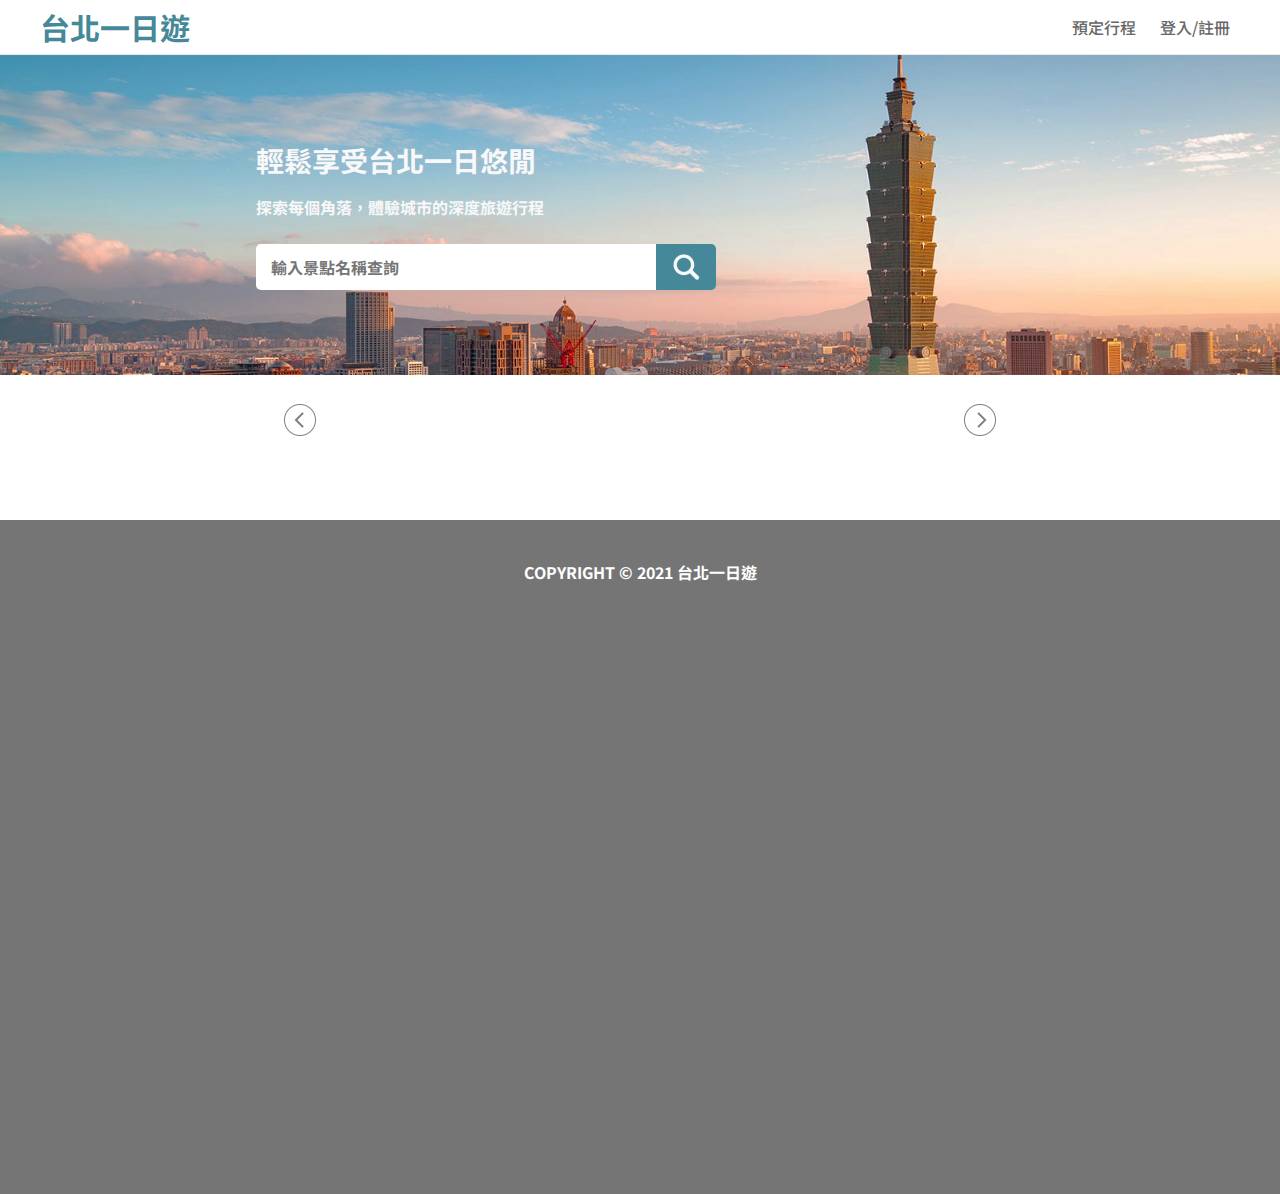
<file: app/templates/index.html>
<!DOCTYPE html>
<html lang="en">

<head>
  <meta charset="UTF-8">
  <meta name="viewport" content="width=device-width, initial-scale=1.0">
  <link href="https://fonts.googleapis.com/css?family=Noto+Sans+TC&display=swap&subset=chinese-traditional"
    rel="stylesheet">
  <title>台北一日遊</title>
  <!-- <link rel="stylesheet" href="{{ url_for('static', filename='style.css') }}"> -->
  <link rel="stylesheet" href="../static/style.css">
  <script src="../static/js/header.js"></script>
</head>

<body>
  <header class="desktop"></header>

  <section>
    <div class="welcome">
      <div class="text">
        <div class="slogan">
          <div class="title">輕鬆享受台北一日悠閒</div>
          <div class="subtitle">探索每個角落，體驗城市的深度旅遊行程</div>
        </div>
        <div class="search-bar">
          <input class="search-input" type="text" placeholder="輸入景點名稱查詢">
          <button class="search-btn" onclick="searchKeyword()">
            <img src="../static/search_icon.png" alt="">
          </button>
        </div>
      </div>
    </div>
  </section>

  <main>
    <div class="list-bar">
      <span class="left-container">
        <button class="left-arrow" onclick="moveLeft()"></button>
      </span>

      <span class="mid-container">
        <div class="mid-container-list"></div>
      </span>

      <span class="right-container">
        <button class="right-arrow" , onclick="moveRight()"></button>
      </span>
    </div>

    <div class="attractions">
      <div class="attractions-group"></div>
    </div>

    <div class="footer">COPYRIGHT © 2021 台北一日遊</div>
    <div class="footer-fill"></div>
  </main>


  <script>
    const ip_adress = "http://localhost:3000";

    const moveLeft = () => {
      const midContainerList = document.querySelector('.mid-container-list');
      const scrollAmount = 100; // Adjust this value as needed

      midContainerList.scrollTo({
        left: midContainerList.scrollLeft - scrollAmount,
        behavior: 'smooth',
      });
    };

    const moveRight = () => {
      const midContainerList = document.querySelector('.mid-container-list');
      const scrollAmount = 100; // Adjust this value as needed

      midContainerList.scrollTo({
        left: midContainerList.scrollLeft + scrollAmount,
        behavior: 'smooth',
      });
    };

    const createAttration = (name, imgSrc, mrt, category, id_value) => {
      // 創建 attration 元素
      const attration = document.createElement('div');
      attration.classList.add('attration');
      attration.addEventListener('click', () => {
        // window.open(`${ip_adress}/attraction/${id_value}`, '_blank');
        window.location.href = `${ip_adress}/attraction/${id_value}`;
      });

      // 創建 attration-img 元素
      const attrationImg = document.createElement('div');
      attrationImg.classList.add('attration-img');

      // 創建 attration-file 元素
      const attrationFile = document.createElement('img');
      attrationFile.classList.add('attration-file');
      attrationFile.src = imgSrc;
      attrationFile.alt = '';
      // attrationFile.onclick(`${ip_adress}/api/attraction/${id_value}`)
      attrationImg.appendChild(attrationFile);

      // 創建 attration-name 元素
      const attrationName = document.createElement('div');
      attrationName.classList.add('attration-name');
      attrationName.textContent = name;
      attrationImg.appendChild(attrationName);

      // 添加 attration-img 到 attration
      attration.appendChild(attrationImg);

      // 創建 attration-details 元素
      const attrationDetails = document.createElement('div');
      attrationDetails.classList.add('attration-details');

      // 創建 attration-info 元素
      const attrationInfo = document.createElement('div');
      attrationInfo.classList.add('attration-info');

      // 創建兩個 div 元素並設置內容
      const div1 = document.createElement('div');
      div1.textContent = mrt;
      attrationInfo.appendChild(div1);

      const div2 = document.createElement('div');
      div2.textContent = category;
      attrationInfo.appendChild(div2);

      // 添加 attration-info 到 attration-details
      attrationDetails.appendChild(attrationInfo);

      // 添加 attration-details 到 attration
      attration.appendChild(attrationDetails);

      // 將 attration 添加到 attractions-group
      const attractionsGroup = document.querySelector('.attractions-group');
      attractionsGroup.appendChild(attration);
    };

    const createMrt = (name) => {
      // 創建 span 元素
      const span = document.createElement('span');
      span.classList.add('mid-container-list-item');
      span.textContent = name;
      span.addEventListener('click', () => {
        const input = document.querySelector('.search-input');
        input.value = name;
        const container = document.querySelector('.attractions-group');
        container.innerHTML = '';
        createAttractionsBySearchingName(name)
      });

      // 將 span 元素添加到容器中
      const container = document.querySelector('.mid-container-list');
      container.appendChild(span);
    };

    function searchKeyword() {
      // 獲取 search-input 元素
      const input = document.querySelector('.search-input');
      // 獲取 input 的值
      const keyword = input.value;
      const container = document.querySelector('.attractions-group');
      container.innerHTML = '';
      createAttractionsBySearchingName(keyword);
    }

    async function fetchhMrts() {
      const response = await fetch(`${ip_adress}/api/mrts`);
      const data = await response.json();
      const dataList = data.data;
      for (let item of dataList) {
        createMrt(item);
      }
      return dataList;
    }

    async function createAttractionsBySearchingName(name) {
      const response = await fetch(`${ip_adress}/api/attractions?keyword=${encodeURIComponent(name)}`);
      const data = await response.json();
      const dataList = data.data;
      for (let item of dataList) {
        createAttration(item.name, item.images[0], item.mrt, item.category, item.id)
      }
      if (dataList.length === 0) {
        const attractionsGroup = document.querySelector('.attractions-group');
        const h2 = document.createElement('h2');
        h2.textContent = '搜尋的關鍵字找不到任何資料🥺';
        attractionsGroup.appendChild(h2);
      }
      return dataList;
    }

    let nextPage = 0;
    let timer = null;
    let isComposing = false;

    async function createAttractionsByPage(page) {
      isComposing = true;
      const response = await fetch(`${ip_adress}/api/attractions?page=${page}`);
      const data = await response.json();
      const dataList = data.data;
      for (let item of dataList) {
        createAttration(item.name, item.images[0], item.mrt, item.category, item.id)
      }
      isComposing = false;
      return data;
    }

    function handleIntersection(entries) {
      const searchInput = document.querySelector('.search-input');

      if (searchInput.value || isComposing) {
        return;
      }

      if (entries[0].isIntersecting && (nextPage || (nextPage === 0))) {
        createAttractionsByPage(nextPage)
          .then(data => {
            nextPage = data.nextPage;
          })
          .catch(error => {
            console.error('Error:', error);
          });
      }
    }
    const observer = new IntersectionObserver(handleIntersection);
    const target = document.querySelector('.footer');
    observer.observe(target);

    fetchhMrts();

    // 建立 header
    createHeader();

  </script>
</body>



</html>
</file>
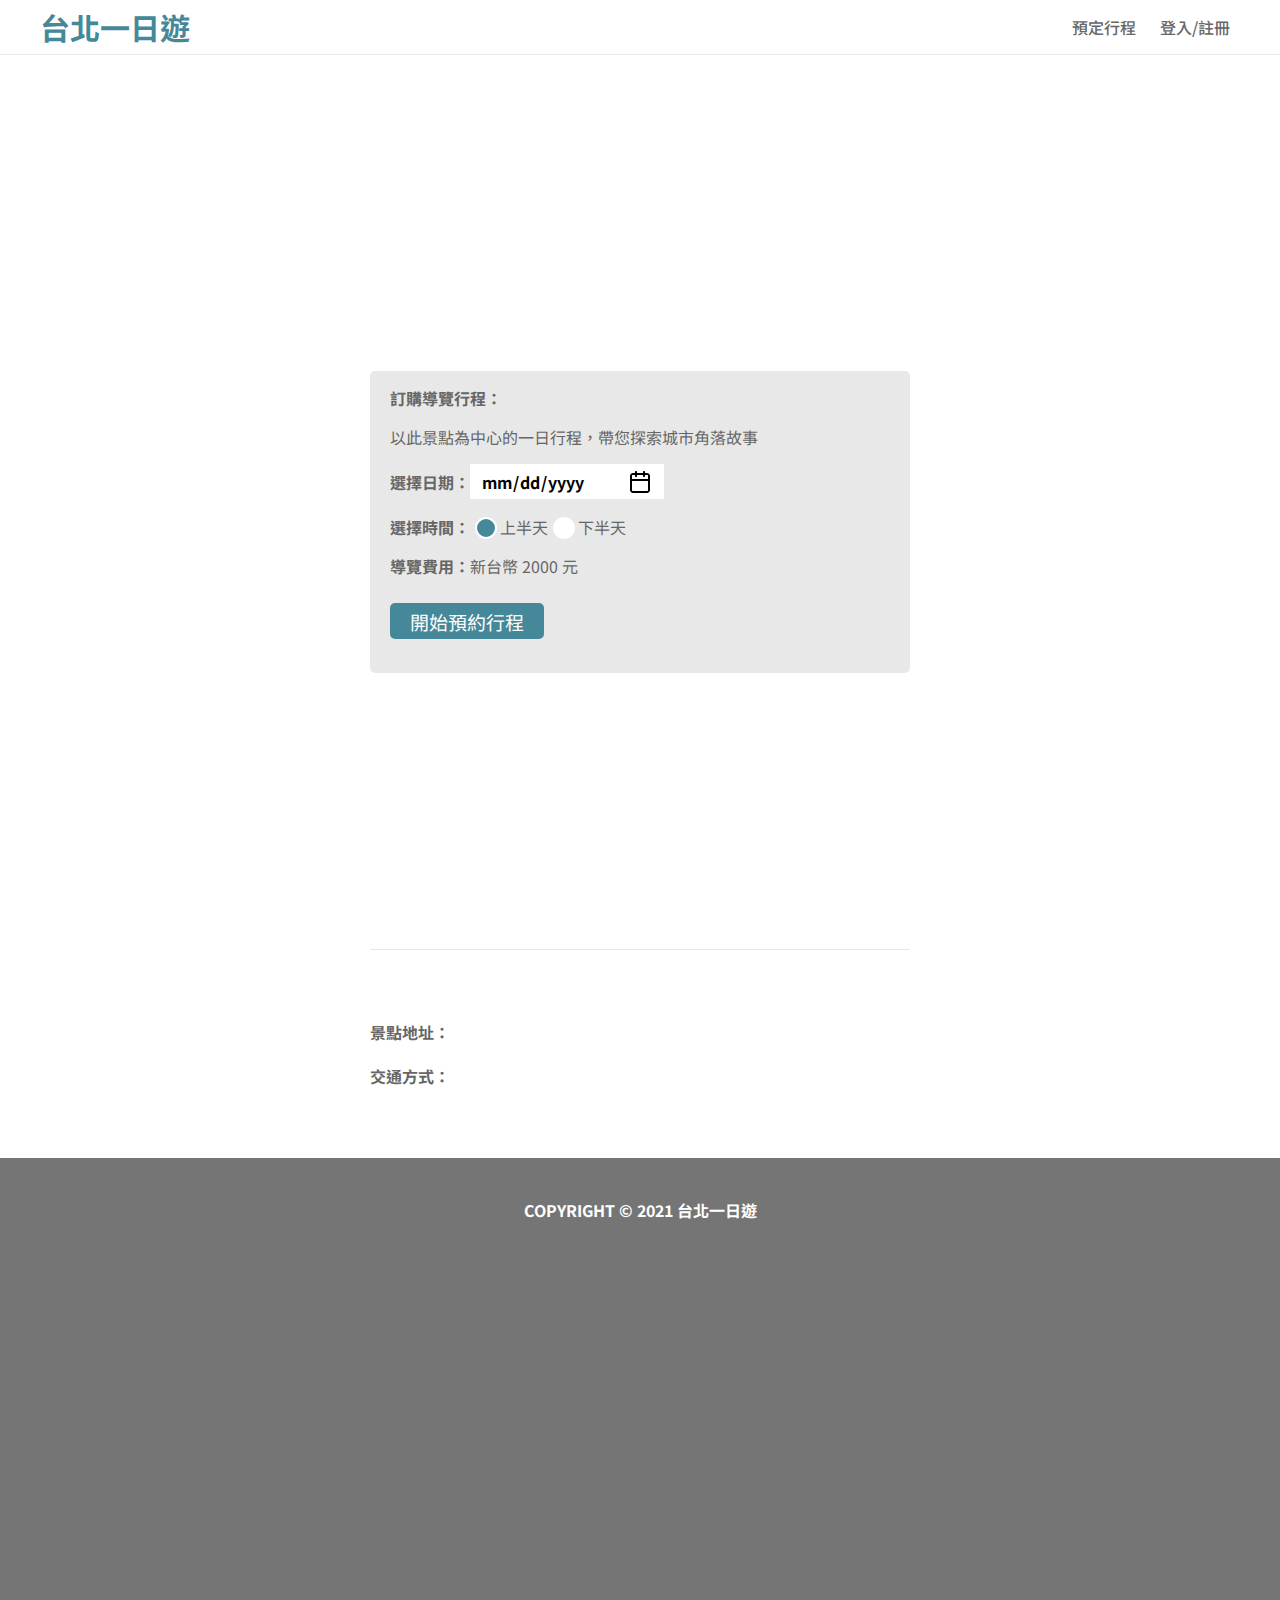
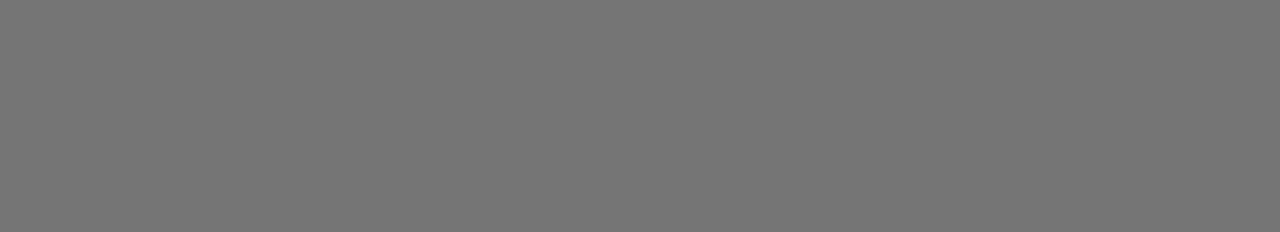
<file: app/templates/attraction.html>
<!DOCTYPE html>
<html lang="en">

<head>
  <meta charset="UTF-8">
  <meta name="viewport" content="width=device-width, initial-scale=1.0">
  <link href="https://fonts.googleapis.com/css?family=Noto+Sans+TC&display=swap&subset=chinese-traditional"
    rel="stylesheet">
  <title>台北一日遊</title>
  <link rel="stylesheet" href="../static/style.css">
  <script src="../static/js/header.js"></script>
</head>

<body>
  <header class="desktop"></header>
  <section class="product" id="{{ id_value }}">
    <div id="carousel">
      <div class="slides">
        <button class="attraction-prev-button" onclick=""></button>
        <button class="attraction-next-button" onclick=""></button>
        <div class="dots"></div>
      </div>
    </div>

    <div class="profile">
      <div class="profile-title"></div>
      <div class="profile-describe"></div>
      <div class="booking-form">
        <div><b>訂購導覽行程：</b></div>
        <div>以此景點為中心的一日行程，帶您探索城市角落故事</div>
        <div class="select-date">
          <b>選擇日期：</b>
          <input type="date" class="calendar" id="date" placeholder="yyyy" pattern="[0-9]{4}-[0-9]{2}-[0-9]{2}"
            placeholder="YYYY/MM/DD" required><br>
        </div>
        <div class="select-session">
          <b>選擇時間：</b>
          <input type="radio" id="optionA" name="option" value="A" checked>
          <label for="optionA">上半天</label>
          <input type="radio" id="optionB" name="option" value="B" required>
          <label for="optionB">下半天</label>
        </div>
        <div class="product-fee">
          <b>導覽費用：</b>新台幣 2000 元
        </div>
        <div class="booking-button">
          <button onclick="createOrder()">開始預約行程</button>
        </div>
      </div>
    </div>
  </section>
  <div class="separator"></div>

  <div class="infors">
    <div class="infors-content">
      <p id="description"></p>
    </div>
    <div class="infors-address">
      <p style="font-weight: 700;">景點地址：</p>
      <p id="address"></p>
    </div>
    <div class="infors-routine">
      <p style="font-weight: 700;">交通方式：</p>
      <p id="transportation"></p>
    </div>
  </div>
  <div class="footer">COPYRIGHT © 2021 台北一日遊</div>
  <div class="footer-fill"></div>
  

  <script>
    const ip_adress = "http://localhost:3000";

    function createOrder() {
      if (!localStorage.getItem('token')) {
        openPopup('signin');
        return;
      }

      // 调用函数并传递日期和选项的值
      const selectedDate = document.getElementById('date').value;
      const selectedOption = document.querySelector('input[name="option"]:checked').value;
      const attraction_id = document.querySelector('section[id]').id;

      // 检查日期和选项是否都有值
      if (selectedDate && selectedOption) {
        // 创建一个包含日期和时间的JSON对象
        const dataToSend = {
          date: selectedDate,
          session: selectedOption,
          attraction_id: attraction_id,
        };

        // 将JSON对象转换为字符串
        const jsonData = JSON.stringify(dataToSend);
        const token = localStorage.getItem('token');

        // 使用fetch或其他Ajax方法将数据发送到API
        fetch('/api/create_order', {
          method: 'POST',
          headers: {
            'Authorization': `Bearer ${token}`,
            'Content-Type': 'application/json'
          },
          body: jsonData
        })
          .then(response => response.json())
          .then(data => {
            console.log(data);
            window.location.href = "/booking";
          })
          .catch(error => {
            console.error('发送数据到API时出错：', error);
          });
      } else {
        console.error('日期和选项不能为空');
      }
    }


    class ImageSlider {
      constructor(urls) {
        this.imageUrls = urls;
        this.currentIndex = 0;
        this.slidesContainer = document.querySelector('.slides');
        this.dotsContainer = document.querySelector('.dots');
        this.prevButton = document.querySelector('.attraction-prev-button');
        this.nextButton = document.querySelector('.attraction-next-button');

        for (let i = 0; i < this.imageUrls.length; i++) {
          this.createDots(i);
        }

        this.prevButton.addEventListener('click', this.prevImage.bind(this));
        this.nextButton.addEventListener('click', this.nextImage.bind(this));
        this.drawCurrentImage();
      }

      createDots(dotIndex) {
        const dot = document.createElement('span');
        dot.classList.add('dot');
        dot.setAttribute('data-dot-index', dotIndex);
        dot.addEventListener('click', () => {
          const clickedDotIndex = parseInt(dot.getAttribute('data-dot-index'));
          this.drawCurrentImage(clickedDotIndex);
        });
        this.dotsContainer.appendChild(dot);
      }

      drawCurrentImage(dotIndex = null) {
        if (dotIndex !== null) {
          this.currentIndex = dotIndex;
        }

        const imageUrl = this.imageUrls[this.currentIndex];

        const slide = document.createElement('div');
        slide.classList.add('slide');
        slide.innerHTML = `<img src="${imageUrl}" alt="Slide">`;

        const existingSlide = this.slidesContainer.querySelector('.slide');
        if (existingSlide) {
          this.slidesContainer.replaceChild(slide, existingSlide);
        } else {
          this.slidesContainer.appendChild(slide);
        }

        // 更新 dots 的狀態
        const dots = this.dotsContainer.querySelectorAll('.dot');
        dots.forEach((dot) => {
          const dotIndex = parseInt(dot.getAttribute('data-dot-index'));
          if (dotIndex === this.currentIndex) {
            dot.classList.add('active');
          } else {
            dot.classList.remove('active');
          }
        });

      }

      nextImage() {
        if (this.currentIndex + 1 >= this.imageUrls.length) {
          this.currentIndex = 0;
        } else {
          this.currentIndex++;
        }
        this.drawCurrentImage();
      }

      prevImage() {
        if (this.currentIndex - 1 < 0) {
          this.currentIndex = this.imageUrls.length - 1;
        } else {
          this.currentIndex--;
        }
        this.drawCurrentImage();
      }
    }

    async function createAttractionDataById(id_value) {
      isComposing = true;
      const response = await fetch(`${ip_adress}/api/attraction/${id_value}`);
      const data = await response.json();
      isComposing = false;
      return data;
    };


    const productId = document.querySelector(".product").id;

    createAttractionDataById(productId)
      .then(data => {
        const attraction_data = data.data;
        const slider = new ImageSlider(attraction_data.images);

        const profileTitleElement = document.querySelector(".profile-title");
        profileTitleElement.innerHTML = attraction_data.name;

        const profileDescribeElement = document.querySelector(".profile-describe");
        profileDescribeElement.innerHTML = attraction_data.category + " at " + attraction_data.mrt;

        const descriptionElement = document.getElementById('description');
        descriptionElement.innerHTML = attraction_data.description;

        const addressElement = document.getElementById('address');
        addressElement.innerHTML = attraction_data.address;

        const transportationElement = document.getElementById('transportation');
        transportationElement.innerHTML = attraction_data.transport;
      })
      .catch(error => {
        console.error(error);
      });

    // 建立 header
    createHeader();

    // 套裝價格改變
    const optionA = document.getElementById('optionA');
    const optionB = document.getElementById('optionB');
    const productFee = document.querySelector('.product-fee');

    optionA.addEventListener('change', (event) => {
      if (event.target.checked) {
        productFee.innerHTML = '<b>導覽費用：</b>新台幣 2000 元';
      }
    });

    optionB.addEventListener('change', (event) => {
      if (event.target.checked) {
        productFee.innerHTML = '<b>導覽費用：</b>新台幣 2500 元';
      }
    });

    const dateInput = document.getElementById('date');

    // Get today's date in the format "yyyy-mm-dd"
    const today = new Date().toISOString().split('T')[0];

    // Set the min attribute of the date input
    dateInput.setAttribute('min', today);



  </script>
</body>
</file>
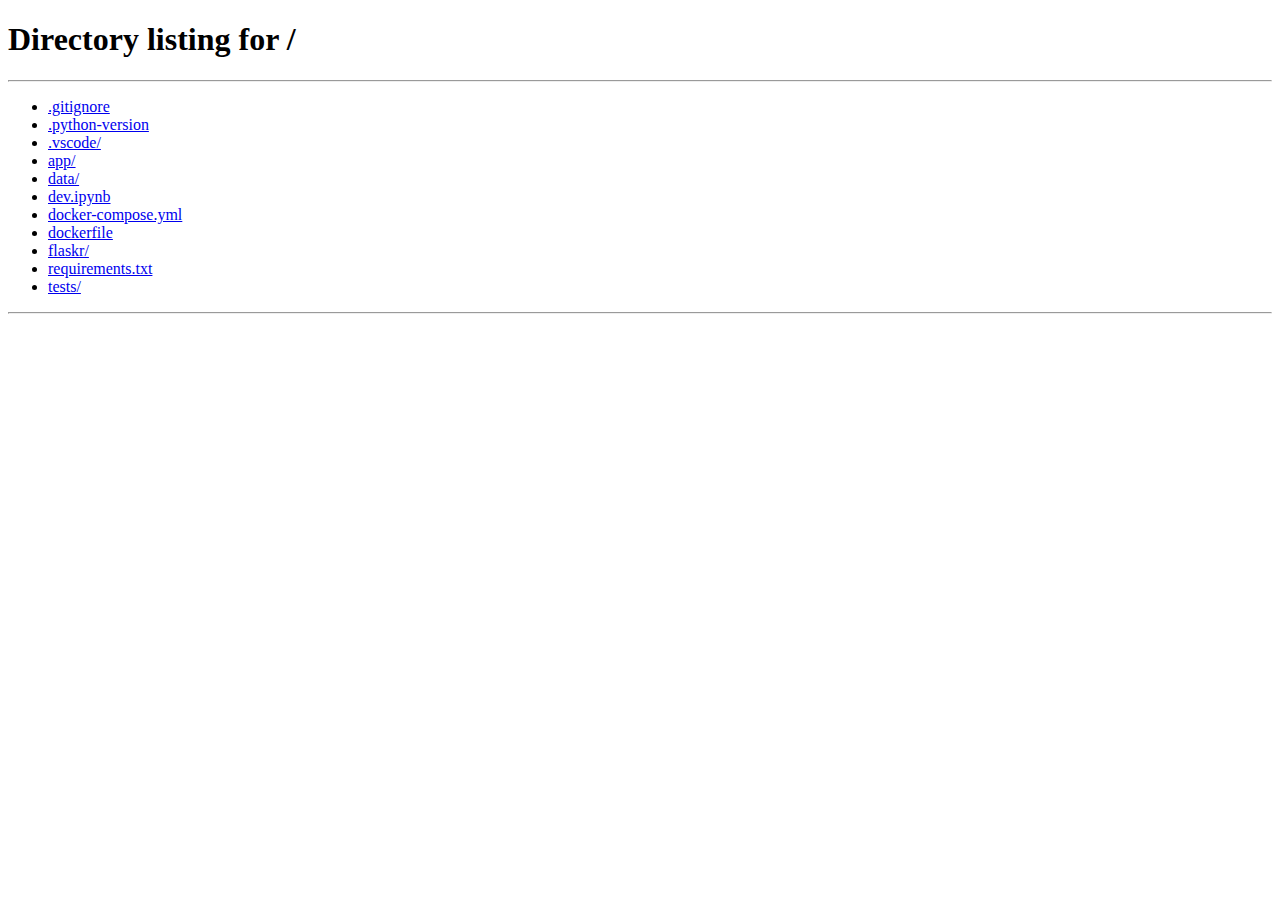
<file: app/templates/booking.html>
<!DOCTYPE html>
<html lang="en">

<head>
  <meta charset="UTF-8">
  <meta name="viewport" content="width=device-width, initial-scale=1.0">
  <link href="https://fonts.googleapis.com/css?family=Noto+Sans+TC&display=swap&subset=chinese-traditional"
    rel="stylesheet">
  <title>台北一日遊</title>
  <link rel="stylesheet" href="../static/style.css">
  <script src="../static/js/header.js"></script>
  <!-- <link rel="stylesheet" href="https://maxcdn.bootstrapcdn.com/bootstrap/3.3.7/css/bootstrap.min.css" integrity="sha384-BVYiiSIFeK1dGmJRAkycuHAHRg32OmUcww7on3RYdg4Va+PmSTsz/K68vbdEjh4u" crossorigin="anonymous"> -->
  <style>
      .order-card {
          max-width: 750px;
      }
      form {
          padding: 40px;
          box-shadow: 0 7px 14px rgba(50, 50, 93, 0.1), 0 3px 6px rgba(0, 0, 0, 0.08);
      }
      .tappay-field-focus {
          border-color: #66afe9;
          outline: 0;
          -webkit-box-shadow: inset 0 1px 1px rgba(0, 0, 0, .075), 0 0 8px rgba(102, 175, 233, .6);
          box-shadow: inset 0 1px 1px rgba(0, 0, 0, .075), 0 0 8px rgba(102, 175, 233, .6);
      }
      .has-error .tappay-field-focus {
          border-color: #843534;
          -webkit-box-shadow: inset 0 1px 1px rgba(0, 0, 0, .075), 0 0 6px #ce8483;
          box-shadow: inset 0 1px 1px rgba(0, 0, 0, .075), 0 0 6px #ce8483;
      }
      .has-success .tappay-field-focus {
          border-color: #2b542c;
          -webkit-box-shadow: inset 0 1px 1px rgba(0, 0, 0, .075), 0 0 6px #67b168;
          box-shadow: inset 0 1px 1px rgba(0, 0, 0, .075), 0 0 6px #67b168;
      }
      .order-part {
        margin-left: auto;
        margin-right: auto;
        max-width: 1000px;
        width: 1000px;
      }
      .order-group{
        display: flex;
        align-items: center;
        margin-top: 20px;
      }
      .order-pending {
        display: flex;
        flex-direction: column;
        align-items: flex-end;
        text-align: right;
      }

      .pricing {
        white-space: nowrap;
        margin-right: 10px; /* 可以调整右侧的间距 */
      }

      .btn {
        margin-top: 10px; /* 可以调整上方的间距 */
      }
      .form-control{
        width: 200px;
      }
      #cc-number{
        height: 25px;
      }
  </style>
</head>

<body>
  <header class="desktop"></header>
  <div class="booking-body">
    <br>
    <div class="ordergreeting"></div>
    <div class="orderinfo"></div>
  </div>
  
  <div class="order-part">
    <div class="separator"></div>
    <div class="order-group">您的聯絡資訊</div>
    <div class="order-group">
      <label for="name" class="control-label">聯絡姓名：</label>
      <input type="text" class="form-control" id="name">
    </div>
    <div class="order-group">
      <label for="email" class="control-label">聯絡信箱：</label>
      <input type="email" class="form-control" id="email">
    </div>
    <div class="order-group">
      <label for="mobile" class="control-label">手機號碼：</label>
      <input type="text" class="form-control" id="mobile">
    </div>
    <div class="order-group">請保持手機暢通，準時到達，導覽人員將用手機與您聯繫，務必留下正確的聯絡方式。</div>
    <br>
  
    <div class="separator"></div>
  
    <div class="order-group">信用卡付款資訊</div>

    <div class="order-group">
        <label for="card-number" class="control-label"><span id="cardtype"></span>卡片號碼：</label>
        <div class="form-control card-number"></div>
    </div>
    <div class="order-group">
        <label for="expiration-date" class="control-label">過期時間：</label>
        <div class="form-control expiration-date" id="tappay-expiration-date"></div>
    </div>
    <div class="order-group">
        <label for="ccv" class="control-label">驗證密碼：</label>
        <div class="form-control ccv"></div>
    </div>
    <br>
  
    <div class="separator"></div>
    <br>
    <div class="order-pending">
      <div class="pricing">test</div>
      <button type="submit" class="btn btn-default">Pay</button>
    </div>
    <br>
  </div>


  
  <div class="footer">COPYRIGHT © 2021 台北一日遊</div>
  <div class="footer-fill"></div>

  <script>
    const ip_adress = "http://localhost:3000";

    // 建立 header
    createHeader();

    // 建立頁面內容
    // 如果getCurrentUser() 回傳 false 則導向到 index
    getCurrentUser()
    .then(async (result) => {
      if (!result.email) {
        window.location.href = "/";
      }else{
        // 用localStorage token get /api/get_order 取得資料
        // 如果有資料，就在 booking-body 中顯示有資料，如果沒資料，就顯示沒資料
        const orderResult = await getOrder();
        const bookingBody = document.querySelector('.booking-body');

        if (typeof orderResult.result === 'string') {
          bookingBody.innerHTML = `
                <div class="ordergreeting">
                  <p> 您好，${result.name}，待預訂的行程如下：</p>
                </div>
                <div class="orderinfo">
                  <div class="orderdescribe">
                    <p> 目前沒有任何待預訂的行程 </p>
                  </div>
                </div>
          `;
        }else{
          const orderinfo= document.querySelector('.orderinfo');
          const ordergreeting= document.querySelector('.ordergreeting');
          const attraction_id = orderResult.result.attraction_id;
          const attraction_info = await fetch(`${ip_adress}/api/attraction/${attraction_id}`);
          const data = await attraction_info.json();
          const url = data.data.images[0];
          const address = data.data.address;

          const dateString = orderResult.result.date;
          const date = new Date(dateString);
          const year = date.getFullYear();
          const month = (date.getMonth() + 1).toString().padStart(2, '0'); // 月份从0开始，所以需要加1，并且保证两位数
          const day = date.getDate().toString().padStart(2, '0'); // 保证两位数的日期
          const formattedDate = `${year}-${month}-${day}`;

          let session = "";
          let fee = "";
          if(orderResult.result.session === "B"){
            session = "下午 1 點到下午 4 點";
            fee = "新台幣 2500 元"
          }else{
            session = "早上 9 點到中午 12 點";
            fee = "新台幣 2000 元"
          }
          
          ordergreeting.innerHTML = `<p>您好，${result.name}，待預訂的行程如下：</p>`
          orderinfo.innerHTML = `
            <div class="order-attraction-img">
              <img src="${url}" alt="" class="order-pic">
            </div>
            <div class="orderdescribe">
              <p>台北一日遊：${data.data.name}</p>
              <p><b>日期：</b>${formattedDate}</p>
              <p><b>時間：</b>${session}</p>
              <p><b>費用：</b>${fee}</p>
              <p><b>地點：</b>${address}</p>
            </div>
            <button class="delete-order" onclick="deleteOrder()"></button>
          `;
        }
        
      }
    })
    .catch((error) => {
      console.error(error);
    });

  </script>

<script src="https://code.jquery.com/jquery-3.2.1.min.js" integrity="sha256-hwg4gsxgFZhOsEEamdOYGBf13FyQuiTwlAQgxVSNgt4=" crossorigin="anonymous"></script>
<script src="https://js.tappaysdk.com/sdk/tpdirect/v5.17.0"></script>
<script>
    TPDirect.setupSDK(137757, 'app_txmiFcSe1M5PKLnwpG57rZsz04VloVXkRSGfF81ss1eDlPUs79HBmNO9E0wl', 'sandbox')
    TPDirect.card.setup({
        fields: {
            number: {
                element: '.form-control.card-number',
                placeholder: '**** **** **** ****'
            },
            expirationDate: {
                element: document.getElementById('tappay-expiration-date'),
                placeholder: 'MM / YY'
            },
            ccv: {
                element: $('.form-control.ccv')[0],
                placeholder: '後三碼'
            }
        },
        styles: {
            'input': {
                'color': 'gray'
            },
            'input.ccv': {
                // 'font-size': '16px'
            },
            ':focus': {
                'color': 'black'
            },
            '.valid': {
                'color': 'green'
            },
            '.invalid': {
                'color': 'red'
            },
            '@media screen and (max-width: 400px)': {
                'input': {
                    'color': 'orange'
                }
            }
        },
        // 此設定會顯示卡號輸入正確後，會顯示前六後四碼信用卡卡號
        isMaskCreditCardNumber: true,
        maskCreditCardNumberRange: {
            beginIndex: 6, 
            endIndex: 11
        }
    })
    // listen for TapPay Field
    TPDirect.card.onUpdate(function (update) {
        /* Disable / enable submit button depend on update.canGetPrime  */
        /* ============================================================ */

        // update.canGetPrime === true
        //     --> you can call TPDirect.card.getPrime()
        // const submitButton = document.querySelector('button[type="submit"]')
        if (update.canGetPrime) {
            // submitButton.removeAttribute('disabled')
            $('button[type="submit"]').removeAttr('disabled')
        } else {
            // submitButton.setAttribute('disabled', true)
            $('button[type="submit"]').attr('disabled', true)
        }


        /* Change card type display when card type change */
        /* ============================================== */

        // cardTypes = ['visa', 'mastercard', ...]
        var newType = update.cardType === 'unknown' ? '' : update.cardType
        $('#cardtype').text(newType)



        /* Change form-group style when tappay field status change */
        /* ======================================================= */

        // number 欄位是錯誤的
        if (update.status.number === 2) {
            setNumberFormGroupToError('.card-number-group')
        } else if (update.status.number === 0) {
            setNumberFormGroupToSuccess('.card-number-group')
        } else {
            setNumberFormGroupToNormal('.card-number-group')
        }

        if (update.status.expiry === 2) {
            setNumberFormGroupToError('.expiration-date-group')
        } else if (update.status.expiry === 0) {
            setNumberFormGroupToSuccess('.expiration-date-group')
        } else {
            setNumberFormGroupToNormal('.expiration-date-group')
        }

        if (update.status.ccv === 2) {
            setNumberFormGroupToError('.ccv-group')
        } else if (update.status.ccv === 0) {
            setNumberFormGroupToSuccess('.ccv-group')
        } else {
            setNumberFormGroupToNormal('.ccv-group')
        }
    })

    $('form').on('submit', function (event) {
        event.preventDefault()
        
        // fix keyboard issue in iOS device
        forceBlurIos()
        
        const tappayStatus = TPDirect.card.getTappayFieldsStatus()
        console.log(tappayStatus)

        // Check TPDirect.card.getTappayFieldsStatus().canGetPrime before TPDirect.card.getPrime
        if (tappayStatus.canGetPrime === false) {
            alert('can not get prime')
            return
        }

        // Get prime
        TPDirect.card.getPrime(function (result) {
            if (result.status !== 0) {
                alert('get prime error ' + result.msg)
                return
            }
            alert('get prime 成功，prime: ' + result.card.prime)
            var command = `
            Use following command to send to server \n\n
            curl -X POST https://sandbox.tappaysdk.com/tpc/payment/pay-by-prime \\
            -H 'content-type: application/json' \\
            -H 'x-api-key: partner_6ID1DoDlaPrfHw6HBZsULfTYtDmWs0q0ZZGKMBpp4YICWBxgK97eK3RM' \\
            -d '{
                "partner_key": "partner_6ID1DoDlaPrfHw6HBZsULfTYtDmWs0q0ZZGKMBpp4YICWBxgK97eK3RM",
                "prime": "${result.card.prime}",
                "amount": "1",
                "merchant_id": "GlobalTesting_CTBC",
                "details": "Some item",
                "cardholder": {
                    "phone_number": "+886923456789",
                    "name": "王小明",
                    "email": "LittleMing@Wang.com",
                    "zip_code": "100",
                    "address": "台北市天龍區芝麻街1號1樓",
                    "national_id": "A123456789"
                }
            }'`.replace(/                /g, '')
            document.querySelector('#curl').innerHTML = command
        })
    })

    function setNumberFormGroupToError(selector) {
        $(selector).addClass('has-error')
        $(selector).removeClass('has-success')
    }

    function setNumberFormGroupToSuccess(selector) {
        $(selector).removeClass('has-error')
        $(selector).addClass('has-success')
    }

    function setNumberFormGroupToNormal(selector) {
        $(selector).removeClass('has-error')
        $(selector).removeClass('has-success')
    }
    
    function forceBlurIos() {
        if (!isIos()) {
            return
        }
        var input = document.createElement('input')
        input.setAttribute('type', 'text')
        // Insert to active element to ensure scroll lands somewhere relevant
        document.activeElement.prepend(input)
        input.focus()
        input.parentNode.removeChild(input)
    }
    
    function isIos() {
        return /iPad|iPhone|iPod/.test(navigator.userAgent) && !window.MSStream;
    }
</script>
</body>
</file>
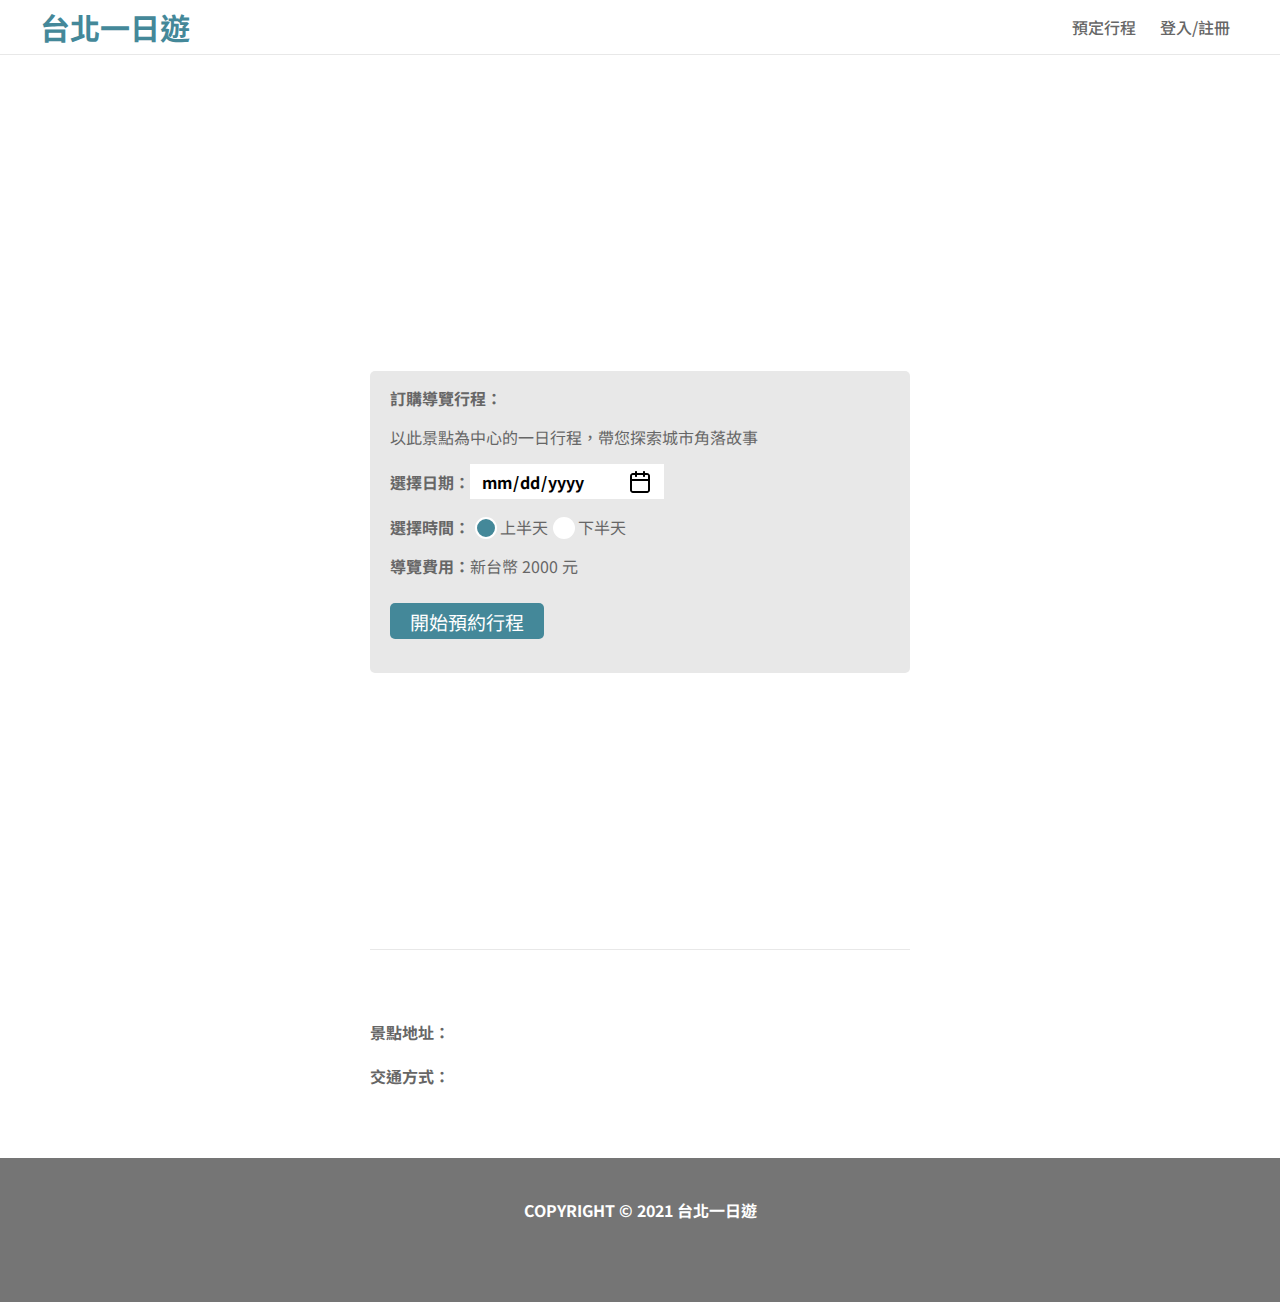
<file: app/templates/thankyou.html>
<!DOCTYPE html>
<html lang="en">

<head>
  <meta charset="UTF-8">
  <meta name="viewport" content="width=device-width, initial-scale=1.0">
  <link href="https://fonts.googleapis.com/css?family=Noto+Sans+TC&display=swap&subset=chinese-traditional"
    rel="stylesheet">
  <title>台北一日遊</title>
  <link rel="stylesheet" href="../static/style.css">
  <script src="../static/js/header.js"></script>
</head>

<body>
  <header class="desktop"></header>
  <section class="product" id="{{ id_value }}">
    <div id="carousel">
      <div class="slides">
        <button class="attraction-prev-button" onclick=""></button>
        <button class="attraction-next-button" onclick=""></button>
        <div class="dots"></div>
      </div>
    </div>

    <div class="profile">
      <div class="profile-title"></div>
      <div class="profile-describe"></div>
      <div class="booking-form">
        <div><b>訂購導覽行程：</b></div>
        <div>以此景點為中心的一日行程，帶您探索城市角落故事</div>
        <div class="select-date">
          <b>選擇日期：</b>
          <input type="date" class="calendar" id="date" placeholder="yyyy" pattern="[0-9]{4}-[0-9]{2}-[0-9]{2}"
            placeholder="YYYY/MM/DD" required><br>
        </div>
        <div class="select-session">
          <b>選擇時間：</b>
          <input type="radio" id="optionA" name="option" value="A" checked>
          <label for="optionA">上半天</label>
          <input type="radio" id="optionB" name="option" value="B" required>
          <label for="optionB">下半天</label>
        </div>
        <div class="product-fee">
          <b>導覽費用：</b>新台幣 2000 元
        </div>
        <div class="booking-button">
          <button>開始預約行程</button>
        </div>
      </div>
    </div>
  </section>
  <div class="separator"></div>

  <body>
    <div class="infors">
      <div class="infors-content">
        <p id="description"></p>
      </div>
      <div class="infors-address">
        <p style="font-weight: 700;">景點地址：</p>
        <p id="address"></p>
      </div>
      <div class="infors-routine">
        <p style="font-weight: 700;">交通方式：</p>
        <p id="transportation"></p>
      </div>
    </div>
    <div class="footer">COPYRIGHT © 2021 台北一日遊</div>

    <script>
      const ip_adress = "http://localhost:3000";

      class ImageSlider {
        constructor(urls) {
          this.imageUrls = urls;
          this.currentIndex = 0;
          this.slidesContainer = document.querySelector('.slides');
          this.dotsContainer = document.querySelector('.dots');
          this.prevButton = document.querySelector('.attraction-prev-button');
          this.nextButton = document.querySelector('.attraction-next-button');

          for (let i = 0; i < this.imageUrls.length; i++) {
            this.createDots(i);
          }

          this.prevButton.addEventListener('click', this.prevImage.bind(this));
          this.nextButton.addEventListener('click', this.nextImage.bind(this));
          this.drawCurrentImage();
        }

        createDots(dotIndex) {
          const dot = document.createElement('span');
          dot.classList.add('dot');
          dot.setAttribute('data-dot-index', dotIndex);
          dot.addEventListener('click', () => {
            const clickedDotIndex = parseInt(dot.getAttribute('data-dot-index'));
            this.drawCurrentImage(clickedDotIndex);
          });
          this.dotsContainer.appendChild(dot);
        }

        drawCurrentImage(dotIndex = null) {
          if (dotIndex !== null) {
            this.currentIndex = dotIndex;
          }

          const imageUrl = this.imageUrls[this.currentIndex];

          const slide = document.createElement('div');
          slide.classList.add('slide');
          slide.innerHTML = `<img src="${imageUrl}" alt="Slide">`;

          const existingSlide = this.slidesContainer.querySelector('.slide');
          if (existingSlide) {
            this.slidesContainer.replaceChild(slide, existingSlide);
          } else {
            this.slidesContainer.appendChild(slide);
          }

          // 更新 dots 的狀態
          const dots = this.dotsContainer.querySelectorAll('.dot');
          dots.forEach((dot) => {
            const dotIndex = parseInt(dot.getAttribute('data-dot-index'));
            if (dotIndex === this.currentIndex) {
              dot.classList.add('active');
            } else {
              dot.classList.remove('active');
            }
          });

        }

        nextImage() {
          if (this.currentIndex + 1 >= this.imageUrls.length) {
            this.currentIndex = 0;
          } else {
            this.currentIndex++;
          }
          this.drawCurrentImage();
        }

        prevImage() {
          if (this.currentIndex - 1 < 0) {
            this.currentIndex = this.imageUrls.length - 1;
          } else {
            this.currentIndex--;
          }
          this.drawCurrentImage();
        }
      }

      async function createAttractionDataById(id_value) {
        isComposing = true;
        const response = await fetch(`${ip_adress}/api/attraction/${id_value}`);
        const data = await response.json();
        isComposing = false;
        return data;
      };


      const productId = document.querySelector(".product").id;

      createAttractionDataById(productId)
        .then(data => {
          const attraction_data = data.data;
          const slider = new ImageSlider(attraction_data.images);

          const profileTitleElement = document.querySelector(".profile-title");
          profileTitleElement.innerHTML = attraction_data.name;

          const profileDescribeElement = document.querySelector(".profile-describe");
          profileDescribeElement.innerHTML = attraction_data.category + " at " + attraction_data.mrt;

          const descriptionElement = document.getElementById('description');
          descriptionElement.innerHTML = attraction_data.description;

          const addressElement = document.getElementById('address');
          addressElement.innerHTML = attraction_data.address;

          const transportationElement = document.getElementById('transportation');
          transportationElement.innerHTML = attraction_data.transport;
        })
        .catch(error => {
          console.error(error);
        });

      // 建立 header
      createHeader();

      // 套裝價格改變
      const optionA = document.getElementById('optionA');
      const optionB = document.getElementById('optionB');
      const productFee = document.querySelector('.product-fee');

      optionA.addEventListener('change', (event) => {
        if (event.target.checked) {
          productFee.innerHTML = '<b>導覽費用：</b>新台幣 2000 元';
        }
      });

      optionB.addEventListener('change', (event) => {
        if (event.target.checked) {
          productFee.innerHTML = '<b>導覽費用：</b>新台幣 2500 元';
        }
      });

      const dateInput = document.getElementById('date');

      // Get today's date in the format "yyyy-mm-dd"
      const today = new Date().toISOString().split('T')[0];

      // Set the min attribute of the date input
      dateInput.setAttribute('min', today);



    </script>
  </body>
</file>
<file: app/static/style.css>
@import url('https://fonts.googleapis.com/css2?family=Roboto:wght@400;700&display=swap');

* {
  font-family: "Noto Sans TC", sans-serif;
  font-style: normal;
  color: #666;
}

html {
  scroll-behavior: smooth;
}

body {
  margin: 0;
  padding: 0;}

a {
  text-decoration: none;
}

main {
  margin-top: 20px;
  margin-bottom: 20px;
}

/* booking-part */
.booking-body{
  width: 1000px;
  margin-left: auto;
  margin-right: auto;
  margin-bottom: 30px;
}

.orderinfo{
  display: flex;
  position: relative;
  column-gap: 22px;
}

.delete-order{
  border: none;
  background-image: url(icon_delete.png);
  background-repeat: no-repeat;
  background-color: #fff;
  background-position: center;
  position: absolute;
  right: 0;
  top: 0;
  height: 30px;
  width: 30px;
  cursor: pointer;
}

.order-attraction-img{
  padding: 0 8px;
}

.order-attraction-img img{
  width:280px;
  height: 200px;
  object-fit: cover;
}

.ordergreeting p:nth-child(1){
  color: var(--secondary-color-gray-70, #666);
  font-size: 19px;
  font-style: normal;
  font-weight: 700;
}

.orderdescribe p{
  color: var(--secondary-color-gray-70, #666);
  font-size: 16px;
  font-style: normal;
  font-weight: 500;
  margin-bottom: 10px;
  margin-top: 0;
}

.orderdescribe p:nth-child(1){
  color: var(--primary-color-cyan-70, #489);
  font-size: 16px;
  font-style: normal;
  font-weight: 700;
  margin-top: 0;
  margin-bottom: 20px;
}


/* booking-part */

/* header-part */

.signup-overlay {
  position: fixed;
  top: 0;
  left: 0;
  width: 100%;
  height: 100%;
  background-color: rgba(0, 0, 0, 0.7);
  display: none;
  flex-direction: column;
  align-items: center;
}

.signup-overlay * {
  z-index: 999;
}

.popup-bar {
  width: 340px;
  height: 10px;
  background: linear-gradient(270deg, #337788, #66AABB);
  z-index: 5;
  border-radius: 6px 6px 0 0;
  margin-top: 80px;
}

.signup {
  z-index: 999;
  width: 340px;
  height: 322px;
  background-color: #fff;
  border-radius: 0 0 5px 5px;
  display: flex;
  justify-content: center;
  text-align: center;
  position: relative;
}

.signup h3 {
  margin: 0;
  margin-top: 10px;
  margin-bottom: 5px;

  color: var(--secondary-color-gray-70, #666);
  font-family: Noto Sans TC;
  font-weight: 700;
}

.signup input,
.signup-btn {
  width: 280px;
  height: 47px;
  margin-top: 10px;
}

.signup input {
  text-indent: 15px;
  font-size: 16px;
  color: var(--secondary-color-gray-50, #757575);
  font-family: Noto Sans TC;
  font-weight: 500;
  font-style: normal;

  border-radius: 5px;
  border: 1px solid var(--Gray-500, #CCC);
  background: var(--White, #FFF);
}

.signup-btn {
  border-radius: 5px;
  background: var(--primary-color-cyan-70, #489);
  border: none;
  cursor: pointer;
  color: var(--additional-color-white, #FFF);
  text-align: center;

  font-family: Noto Sans TC;
  font-size: 19px;
  font-style: normal;
  font-weight: 400;
  line-height: 16px;
}

.signup p,
.signup a {
  margin: 0;
  margin-top: 10px;

  color: var(--secondary-color-gray-70, #666);
  text-align: center;
  text-decoration: none;

  font-family: Noto Sans TC;
  font-size: 16px;
  font-style: normal;
  font-weight: 500;
}


.signin-overlay {
  position: fixed;
  top: 0;
  left: 0;
  width: 100%;
  height: 100%;
  background-color: rgba(0, 0, 0, 0.7);
  display: none;
  flex-direction: column;
  align-items: center;
}

.signin-overlay * {
  z-index: 999;
}

.popup-bar {
  width: 340px;
  height: 10px;
  background: linear-gradient(270deg, #337788, #66AABB);
  z-index: 5;
  border-radius: 6px 6px 0 0;
  margin-top: 80px;
}

.signin {
  z-index: 999;
  width: 340px;
  height: 265px;
  background-color: #fff;
  border-radius: 0 0 5px 5px;
  display: flex;
  justify-content: center;
  text-align: center;
  position: relative;
}

.signin .close,
.signup .close {
  background-image: url(icon_close.png);
  background-repeat: no-repeat;
  background-color: #fff;
  background-position: center;
  position: absolute;
  top: 10px;
  right: 10px;
  height: 23px;
  width: 23px;
  border: none;
  margin: 0;
  cursor: pointer;
}

.signin h3 {
  margin: 0;
  margin-top: 10px;
  margin-bottom: 5px;

  color: var(--secondary-color-gray-70, #666);
  font-family: Noto Sans TC;
  font-weight: 700;
}

.signin input,
.signin-btn {
  width: 280px;
  height: 47px;
  margin-top: 10px;
}

.signin input {
  text-indent: 15px;
  font-size: 16px;
  color: var(--secondary-color-gray-50, #757575);
  font-family: Noto Sans TC;
  font-weight: 500;
  font-style: normal;

  border-radius: 5px;
  border: 1px solid var(--Gray-500, #CCC);
  background: var(--White, #FFF);
}

.signin-btn {
  border-radius: 5px;
  background: var(--primary-color-cyan-70, #489);
  border: none;
  cursor: pointer;
  color: var(--additional-color-white, #FFF);
  text-align: center;

  font-family: Noto Sans TC;
  font-size: 19px;
  font-style: normal;
  font-weight: 400;
  line-height: 16px;
}

.signin p,
.signin a {
  margin: 0;
  margin-top: 10px;

  color: var(--secondary-color-gray-70, #666);
  text-align: center;
  text-decoration: none;

  font-family: Noto Sans TC;
  font-size: 16px;
  font-style: normal;
  font-weight: 500;
}

.desktop {
  position: sticky;
  top: 0;
  background-color: #FFF;
  z-index: 1;
  /* height: 54px; */
}

.desktop .navigation {
  display: flex;
  justify-content: space-between;
  max-width: 1200px;
  height: 34px;
  padding: 10px;
  margin: 0px auto;
  align-items: center;
}

.desktop .navigation .left .title {
  color: var(--primary-color-cyan-70, #489);
  font-size: 30px;
  font-weight: 700;
  line-height: 34px;
  /* 113.333% */
}

.desktop .navigation .right .menu-item {
  color: var(--secondary-color-gray-70, #666);
  padding: 10px;
  font-family: "Noto Sans TC", sans-serif;
  font-size: 16px;
  font-style: normal;
  font-weight: 500;
  line-height: 13.3px;
  /* 83.125% */
}

/* header-part */

/* section-part */

.welcome {
  display: flex;
  justify-content: center;
  align-items: center;
  background-image: url("welcome.png");
  background-size: cover;
  background-repeat: no-repeat;
  height: 320px;
}

.welcome .text {
  display: flex;
  flex-direction: column;
  gap: 25px;
  width: 100%;
  max-width: 1200px;
}

.welcome .text .slogan {
  display: flex;
  width: 100%;
  height: 78px;
  flex-direction: column;
  justify-content: center;
  align-items: flex-start;
  gap: 15px;
  flex-shrink: 0;
}

.welcome .text .slogan .title {
  color: var(--secondary-color-gray-10, #F8F8F8);
  /* Text Shadow */
  text-shadow: 0px 0px 30px #ABC;
  /* Header 1 - Bold 28(24) */
  font-size: 28px;
  font-weight: 700;
}

.welcome .text .slogan .subtitle {
  color: var(--secondary-color-gray-10, #F8F8F8);
  /* Body - Bold 16(13.3) */
  font-size: 16px;
  font-weight: 700;
}

.search-bar {
  display: flex;
  /* justify-content: first baseline; */
  /* align-items: center; */
  width: 460px;
  height: 46px;
}

.search-input {
  padding: 0 0 0 15px;
  width: 400px;
  border: none;
  border-radius: 5px 0 0 5px;
  background-repeat: no-repeat;
  background-position: right center;
  background-size: contain;
  box-sizing: border-box;

  color: var(--secondary-color-gray-50, #757575);
  /* Body - Bold 16(13.3) */
  font-size: 16px;
  font-weight: 700;
}

.search-input:valid {
  color: #000;
}

.search-btn {
  display: flex;
  justify-content: center;
  align-items: center;
  width: 60px;
  border: none;
  background-color: #489;
  border-radius: 0 5px 5px 0;
  cursor: pointer;
}

/* section-part */

/* list-bar-part */
.list-bar {
  display: flex;
  justify-content: center;
  height: 50px;
  width: 100%;
  max-width: 1200px;
  margin-left: auto;
  margin-right: auto;
  padding-bottom: 20px;
}

.mid-container {
  display: flex;
  /* height: 50px; */
  padding: 13px 10px;
  flex-direction: column;
  align-items: flex-start;
  flex: 1 0 0;

}

.mid-container-list {
  display: flex;
  width: 100%;
  max-width: 1086px;
  flex: 1 0 0;
  align-self: stretch;
  overflow: hidden;
  white-space: nowrap;
}

.mid-container-list-item {
  display: flex;
  padding: 5px 15px;
  align-items: flex-start;
  gap: 4px;

  color: #666;
  text-align: center;

  /* Body - Med 16(13.3) */
  font-size: 16px;
  font-weight: 500;
  line-height: 13.3px;
  /* 83.125% */

  cursor: pointer;
  transition: background-color 0.3s;
  /* 添加過渡效果 */
}

.mid-container-list-item:hover {
  background-color: #f0f0f0;
  /* 設置醒目的背景顏色 */
}

.left-container {
  display: flex;
  width: 47px;
  height: 50px;
  justify-content: flex-end;
  align-items: center;
}

.right-container {
  display: flex;
  width: 47px;
  height: 50px;
  justify-content: flex-start;
  align-items: center;
}

.left-arrow {
  background-image: url('../static/left-arrow.png');
  /* 設置按鈕的背景圖片 */
  background-repeat: no-repeat;
  /* 禁止背景圖片重複 */
  background-position: center;
  background-color: transparent;
  border: none;
  /* 移除按鈕邊框 */
  cursor: pointer;
  /* 添加光標指示 */
  width: 32px;
  height: 32px;
  padding: 0;
  margin: 9px 0 9px 15px;
}

.left-arrow:hover {
  background-image: url('../static/left-arrow-hovered.png');
  /* 設置 hover 樣式的背景圖片 */
}

.right-arrow {
  background-image: url('../static/right-arrow.png');
  /* 設置按鈕的背景圖片 */
  background-repeat: no-repeat;
  /* 禁止背景圖片重複 */
  background-position: center;
  background-color: transparent;
  border: none;
  /* 移除按鈕邊框 */
  cursor: pointer;
  /* 添加光標指示 */
  width: 32px;
  height: 32px;
  padding: 0;
  margin: 9px 15px 9px 0;

}

.right-arrow:hover {
  background-image: url('../static/right-arrow-hovered.png');
  /* 設置 hover 樣式的背景圖片 */
}


/* list-bar-part */

/* attractions-part */
.attractions {
  display: flex;
  justify-content: center;
  align-items: center;
  width: 100%;
  max-width: 1200px;
  margin-right: auto;
  margin-left: auto;
  /* padding-top: 10px; */
}


.attractions-group {
  display: flex;
  flex-wrap: wrap;
  justify-content: flex-start;
  margin-left: 15px;
  margin-top: 15px;
  gap: 30px;
}

.attration {
  display: flex;
  flex-direction: column;
  max-width: 270px;
  height: 242px;
  border-radius: 5px;
  border: 1px solid var(--secondary-color-gray-20, #E8E8E8);
  background: var(--White, #FFF);
  box-sizing: border-box;
  color: var(--secondary-color-gray-50, #757575);
  text-align: right;
  font-size: 16px;
  font-weight: 500;

  cursor: pointer;
  transition: box-shadow 0.3s;
  /* 添加過渡效果 */
}

.attration:hover {
  box-shadow: 0 0 10px rgba(0, 0, 0, 0.5);
  /* 添加點亮的陰影效果 */
}

.attration-img {
  position: relative;
  width: 100%;
  height: 197px;
}

.attration-name {
  position: absolute;

  display: flex;
  align-items: center;
  text-align: left;

  padding: 10px;
  max-width: 270px;

  bottom: 0px;
  height: 20px;
  width: 250px;
  opacity: 0.6;
  background: var(--additional-color-black, #000);

  color: var(--additional-color-white, #FFF);
  font-weight: 700;
}

.attration-file {
  width: 100%;
  height: 197px;
  object-fit: cover;
}

.attration-details {
  display: flex;
  justify-content: space-between;
  width: 270px;
  height: 45px;
}

.attration-info {
  display: flex;
  justify-content: space-between;
  justify-content: center;
  align-items: center;
  padding: 10px;
}

.attration-info div:nth-child(1) {
  display: flex;
  width: 125px;
  height: 25px;
  flex-direction: column;
  justify-content: center;
  flex-shrink: 0;
  text-align: left;
}

.attration-info div:nth-child(2) {
  display: flex;
  width: 125px;
  height: 25px;
  flex-direction: column;
  justify-content: center;
  flex-shrink: 0;
  text-align: right;
}

.footer {
  display: flex;
  justify-content: center;
  min-height: 104px;
  /* height: 100%; */
  width: 100%;

  padding-top: 40px;
  margin-top: 40px;

  position: relative;
  /* bottom: 0; */

  background: var(--Gray-700, #757575);

  color: var(--additional-color-white, #FFF);
  font-size: 16px;
  font-weight: 700;
}

.footer-fill{
  background: var(--Gray-700, #757575);
  width: 100%;
  height: 100vh;
  max-height: 530px;
  position: absolute;
}

/* attractions-part */

/* attraction html */

header {
  border-bottom-style: solid;
  border-width: 1px;
  border-color: #E8E8E8;
}

.product {
  display: flex;
  max-width: 1200px;
  width: 100%;
  height: 400px;
  justify-content: center;
  align-items: center;
  margin-left: auto;
  margin-right: auto;
  margin-top: 37px;
  margin-bottom: 37px;
}

.product * {
  user-select: none;
}

.separator {
  margin: 0 auto 0;
  max-width: 1200px;
  border-bottom-style: solid;
  border-width: 1px;
  border-color: #E8E8E8;
}

.carousel {
  padding: 0 15px 0;
}

.slides {
  display: flex;
  overflow: hidden;
  max-width: 540px;
  max-height: 406px;
  position: relative;
  transition: transform 0.5s ease;
}

.slide img {
  display: flex;
  object-fit: cover;
  /* object-position: center; */
  width: 540px;
  height: 406px;
}

.attraction-prev-button {
  background-image: url("left-arrow.png");
  background-repeat: no-repeat;
  /* 禁止背景圖片重複 */
  background-position: center;
  background-color: transparent;
  border: none;
  /* 移除按鈕邊框 */
  cursor: pointer;
  /* 添加光標指示 */
  width: 36px;
  height: 36px;
  opacity: 0.7;
  position: absolute;
  left: 10px;
  top: 50%;
  transform: translateY(-50%);
}

.attraction-next-button {
  background-image: url("right-arrow.png");
  background-repeat: no-repeat;
  /* 禁止背景圖片重複 */
  background-position: center;
  background-color: transparent;
  border: none;
  /* 移除按鈕邊框 */
  cursor: pointer;
  /* 添加光標指示 */
  width: 36px;
  height: 36px;
  opacity: 0.7;
  position: absolute;
  right: 10px;
  top: 50%;
  transform: translateY(-50%);
}

.attraction-next-button:hover,
.attraction-prev-button:hover {
  opacity: 1;
}

.dots {
  display: flex;
  position: absolute;
  bottom: 10px;
  z-index: 1;
  opacity: 0.6;
  left: 50%;
  transform: translateX(-50%);
}

.dot {
  width: 12px;
  height: 12px;
  border-radius: 50%;
  margin: 0 4px;
  cursor: pointer;
  background-color: #fff;
}


.dot.active {
  background-color: #000;
}

.profile {
  padding: 0 15px 0;
  width: 600px;
}

.profile-title {
  /* Header 3 - Blod 24(24) */
  font-family: Noto Sans TC;
  font-size: 24px;
  font-style: normal;
  font-weight: 700;
  line-height: 24px;
  /* 100% */
  margin-bottom: 15px;
}

.profile-describe {
  font-weight: 500;
}

.booking-form {
  border-radius: 5px;
  background: var(--secondary-color-gray-20, #E8E8E8);
  width: 560px;
  height: 272px;
  padding: 15px 20px;
  display: flex;
  flex-direction: column;
  gap: 15px;
  margin-top: 20px;
}

.product-text * {
  display: flex;
  flex-direction: column;
  row-gap: 15px;
  margin: 0;
}

.select-date {
  display: inline-flex;
  align-items: center;
  /* margin: 0 20px; */
  /* gap: 5px; */
}

.calendar {
  height: 35px;
  width: 193px;
  border: none;

  font-size: 16px;
  font-weight: 500;
  color: var(--Black, #000);
}

input[type="date"]::-webkit-calendar-picker-indicator {
  background-image: url("icon_calendar.png");
  width: 24px;
  height: 24px;
  margin-right: 10px;
}

::-webkit-datetime-edit-fields-wrapper {
  background-color: #fff;
  margin-left: 10px;
  font-size: 16px;
  font-weight: bold;
}

.select-session {
  display: flex;
  align-items: center;
  /* margin: 0 20px; */
}

input[type="radio"] {
  /* Hide the default radio button */
  appearance: none;
  -webkit-appearance: none;
  -moz-appearance: none;
  /* Create a custom radio button */
  width: 22px;
  height: 22px;
  border-radius: 50%;
  background-color: white;
  outline: none;
  /* Add transition for smooth effect */
  transition: background-color 0.3s ease;
}

input[type="radio"]:checked {
  /* Change background color to green when selected */
  background-color: #448899;
  border: 2px solid white;
}

.product-fee {
  display: flex;
  align-items: center;
  /* margin: 0 20px; */
}

.booking-button {
  padding-top: 10px;
}

.booking-button button {
  /* /* display: inline-block; 行內元素 */
  display: flex;
  align-items: center;
  width: 154px;
  height: 36px;
  background-color: #489;
  /* 背景顏色 */
  border: none;
  /* 移除邊框 */
  color: white;
  /* 文字顏色 */
  padding: 10px 20px;
  /* 內邊距 */
  text-align: center;
  /* 文字置中 */
  /* text-decoration: none; 移除文字底線 */
  font-size: 19px;
  /* 文字大小 */
  cursor: pointer;
  /* 游標樣式 */
  border-radius: 5px;
  /* 圓角 */
  transition: background-color 0.3s ease;
  /* 按鈕漸變效果 */

  /* 滑鼠懸停時的效果 */
  &:hover {
    background-color: #45a049;
  }

  /* 按下按鈕時的效果 */
  &:active {
    background-color: #3e8e41;
  }
}

.infors {
  display: flex;
  flex-direction: column;
  max-width: 1200px;
  width: 100%;
  margin: 40px auto 40px;
  padding: 10px;
}

.infors p {
  margin: 0;
}

.infors-content {
  margin-bottom: 20px;
}

.infors-address {
  margin-bottom: 20px;
}

.infors-routine {
  margin-bottom: 20px;
}




/* attraction html */

/* RWD-part */
@media (min-width: 768px) and (max-width: 1299px) {
  .welcome .text {
    max-width: 768px;
  }

  .list-bar {
    max-width: 768px;
  }

  .list-bar .mid-container {
    max-width: 628px;
  }

  .attractions-group {
    justify-content: center;
  }

  .product {
    display: flex;
    flex-direction: column;
    height: 820px;
    /* width: 540px; */
    gap: 20px
  }

  .booking-form {
    width: 500px;
  }

  .profile {
    width: 540px;
  }

  .separator {
    width: 540px;
  }

  .infors {
    width: 540px;
  }

  .booking-body{
    width: 540px;
  }

}

@media (max-width: 767px) {
  .desktop .navigation {
    padding-right: 0;
  }

  .welcome .text {
    max-width: 340px;
  }

  .search-bar {
    width: 285px;
  }

  .search-input {
    width: 225px;
  }

  .list-bar {
    max-width: 360px;
  }

  .list-bar .mid-container {
    max-width: 246px;
  }

  .attractions-group {
    width: 322px;
    margin: 0;
    padding: 15px;
    justify-content: center;
    /* align-items: center; */
    gap: 0;
    row-gap: 15px;
  }

  .attration {
    max-width: 322px;
    width: 100%;
    height: 280px;
  }

  .attration-img {
    width: 322px;
    height: 235px;
  }

  .attration-file {
    height: 235px;
    cursor: pointer;
  }

  .attration-name {
    width: 302px;
    max-width: 322px;
  }

  .attration-details,
  .attration-details * {
    max-width: 322px;
    width: 322px;
  }

  .attration-info {
    max-width: 302px;
  }

  .attration-info div:nth-child(1) {
    width: 150px;
  }

  .attration-info div:nth-child(2) {
    width: 150px;
  }

  .product {
    display: flex;
    flex-direction: column;
    height: 820px;
    gap: 20px;
    margin-bottom: 20px;
  }

  .slides {
    display: flex;
    justify-content: center;
    width: 400px;
    height: 350px;
  }

  .slide img {
    width: 466px;
    height: 350px;
    object-fit: cover;
  }

  .profile {
    width: 340px;
    height: 390px;
  }

  .booking-form {
    width: 300px;
  }

  .separator {
    width: 340px;
  }

  .infors {
    width: 330px;
  }

  .booking-body{
    display: flex;
    flex-direction: column;
    justify-content: center;
    width: 340px;
    padding-right: 10px;
    padding-left: 10px;
    border: 0;
    margin: 0;
    margin-bottom: 30px;
    margin-left: auto;
    margin-right: auto;
  }

  .orderinfo {
    width: 340px;
    flex-direction: column;
    position: relative;
  }

  .ordergreeting{
    margin: 0;
    margin-top: 40px;
    margin-bottom: 30px;
  }

  .order-attraction-img{
    width: 100%;
    height: 200px;
    margin-bottom: 28px;
    padding: 0;
  }

  .order-attraction-img img{
    width: 100%;
    height: 100%;
    object-fit: cover;
  }

  .delete-order{
    position: absolute;
    bottom: 0;
    right: 0;
    top:unset;
  }

  .orderdescribe{
    margin-bottom: 20px;
  }

}

/* RWD-part */
</file>
